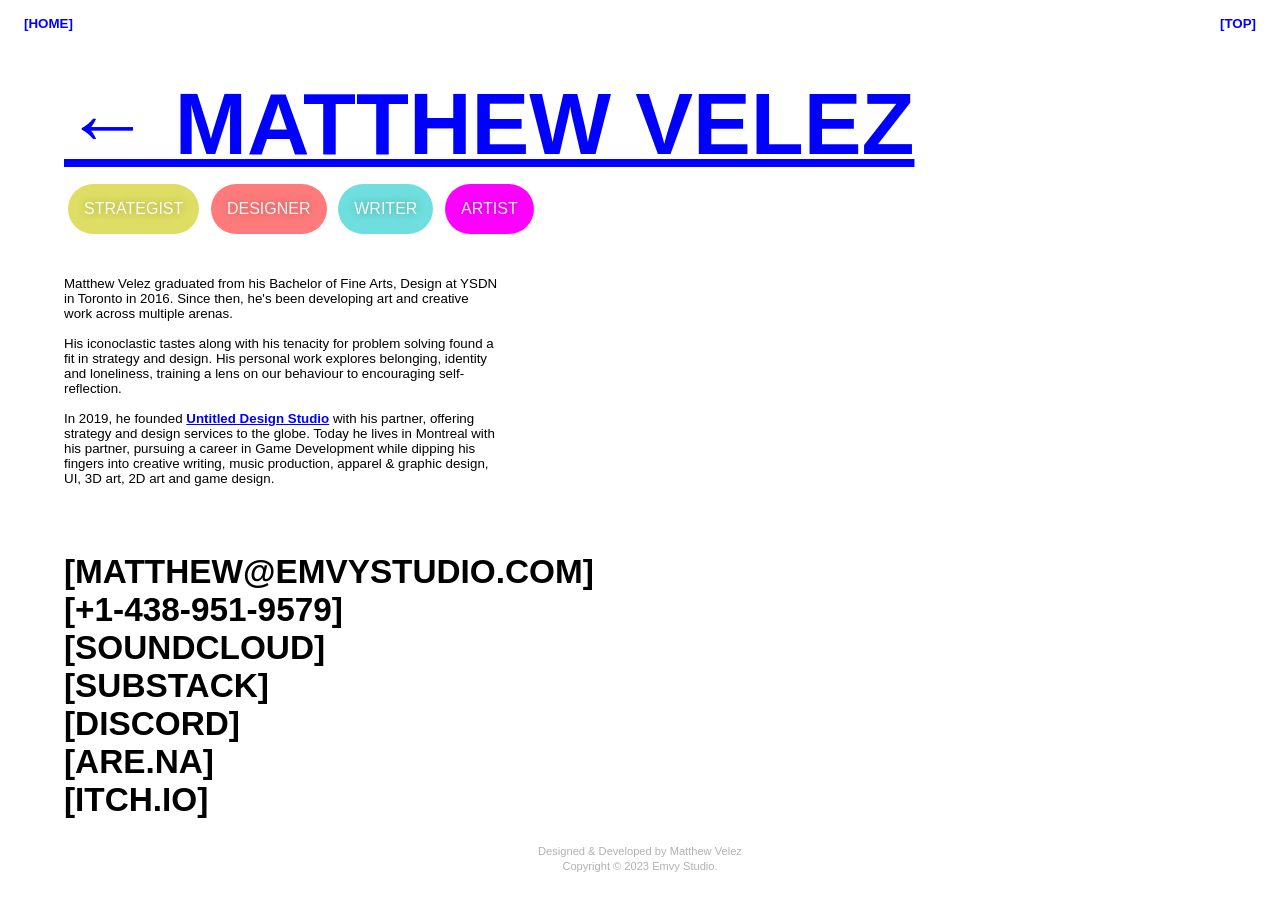
<file: about/index.html>
<!doctype html>

<html lang="en">
<head>
  <!-- Google tag (gtag.js) -->
<script async src="https://www.googletagmanager.com/gtag/js?id=G-0ZVYJQHXFL"></script>
<script>
  window.dataLayer = window.dataLayer || [];
  function gtag(){dataLayer.push(arguments);}
  gtag('js', new Date());

  gtag('config', 'G-0ZVYJQHXFL');
</script>
  <meta charset="utf-8">
  <meta name="viewport" content="width=device-width, initial-scale=1">
  <meta property="og:image" content="https://emvystudio.com/content/images/R0003361.jpeg"/>
  <meta
    http-equiv="Content-Security-Policy"
    content="default-src 'self'; img-src https://*; child-src 'none';" />
  
  <link rel="stylesheet" href="../css/styles.css?v=1.0">
  <link href="../css/texthover.css" rel="stylesheet" type="text/css">
  <link rel="preconnect" href="https://fonts.googleapis.com">
  <link rel="preconnect" href="https://fonts.gstatic.com" crossorigin>
  <link href="https://fonts.googleapis.com/css2?family=Xanh+Mono:ital@0;1&display=swap" rel="stylesheet">
  <link rel="icon" href="data:image/svg+xml,<svg xmlns=%22http://www.w3.org/2000/svg%22 viewBox=%220 0 100 100%22><text y=%22.9em%22 font-size=%2290%22>🗡</text></svg>">
  <title>EMVY STUDIO</title>
</head>
<body>

  <a href="../index.html">
    <div class="nav-item" id="home">
      [HOME]
    </div>
  </a>
  <a href="#top">
    <div class="nav-item" id="top">
      [TOP]
    </div>
  </a>


  <wrapper>

    <div class="panel">
      <div class="header">
        <h1> <a href="/index.html">&larr; MATTHEW VELEZ</a></h1>
          <div class="p-tag tag-color-yellow">Strategist</div>
          <div class="p-tag tag-color-red">Designer</div>
          <div class="p-tag tag-color-cyan">Writer</div>
          <div class="p-tag tag-color-magenta">Artist</div>

        <div class="bio game">
          Matthew Velez graduated from his Bachelor of Fine Arts, Design at YSDN in Toronto in 2016.
          Since then, he's been developing art and creative work across multiple
          arenas.
          </br></br>
          His iconoclastic tastes along with his tenacity for problem solving found
          a fit in strategy and design. His personal work explores belonging, identity and loneliness,
          training a lens on our behaviour to encouraging self-reflection.
          </br></br>
          In 2019, he founded <a href="https://untitleddesign.studio"><b>Untitled Design Studio</b></a>
          with his partner, offering strategy and design services to the globe.

          Today he lives in Montreal with his partner, pursuing a career in Game Development while
           dipping his fingers into creative writing, music production, apparel & graphic design, UI, 3D art, 2D art and game design.
        </div>

             <div class="customlink email">
               <a href=mailto:matthew@emvystudio.com>
              [MATTHEW@EMVYSTUDIO.COM]
              </a>
            </div>

            <div class="customlink phone">
              <a href=tel:6474590678>
                [+1-438-951-9579]
              </a>
            </div>
        <div class="customlink soundcloud">
          <a href="https://soundcloud.com/vrikv">
          [SOUNDCLOUD]
          </a>
        </div>
            <div class="customlink substack">
              <a href="https://substack.com/prismism">
              [SUBSTACK]
              </a>
            </div>

            <div class="customlink discord">
              <a href="https://discord.gg/GqkAZ5kHyt" target="_blank">
              [DISCORD]
              </a>
            </div>

            <div class="customlink arena">
              <a href="https://www.are.na/m-v-hwil7rdgugm/emvy-studio">
              [ARE.NA]
              </a>
            </div>

            <div class="customlink itch">
              <a href="https://cyboi.itch.io">
              [ITCH.IO]
              </a>
            </div>


        </div>
      </div>
    </div>

  <footer>
    <small>
      Designed & Developed by Matthew Velez
        <br>
     Copyright &copy; 2023 Emvy Studio.
   </small>
 </footer>

  </wrapper>

  <script src="https://d3e54v103j8qbb.cloudfront.net/js/jquery-3.5.1.min.dc5e7f18c8.js?site=6229085069b992e03ae2656f" type="text/javascript" integrity="sha256-9/aliU8dGd2tb6OSsuzixeV4y/faTqgFtohetphbbj0=" crossorigin="anonymous"></script>
  <script src="../js/webflow.js" type="text/javascript"></script>
  <!-- [if lte IE 9]><script src="https://cdnjs.cloudflare.com/ajax/libs/placeholders/3.0.2/placeholders.min.js"></script><![endif] -->
</body>
</html>
</file>
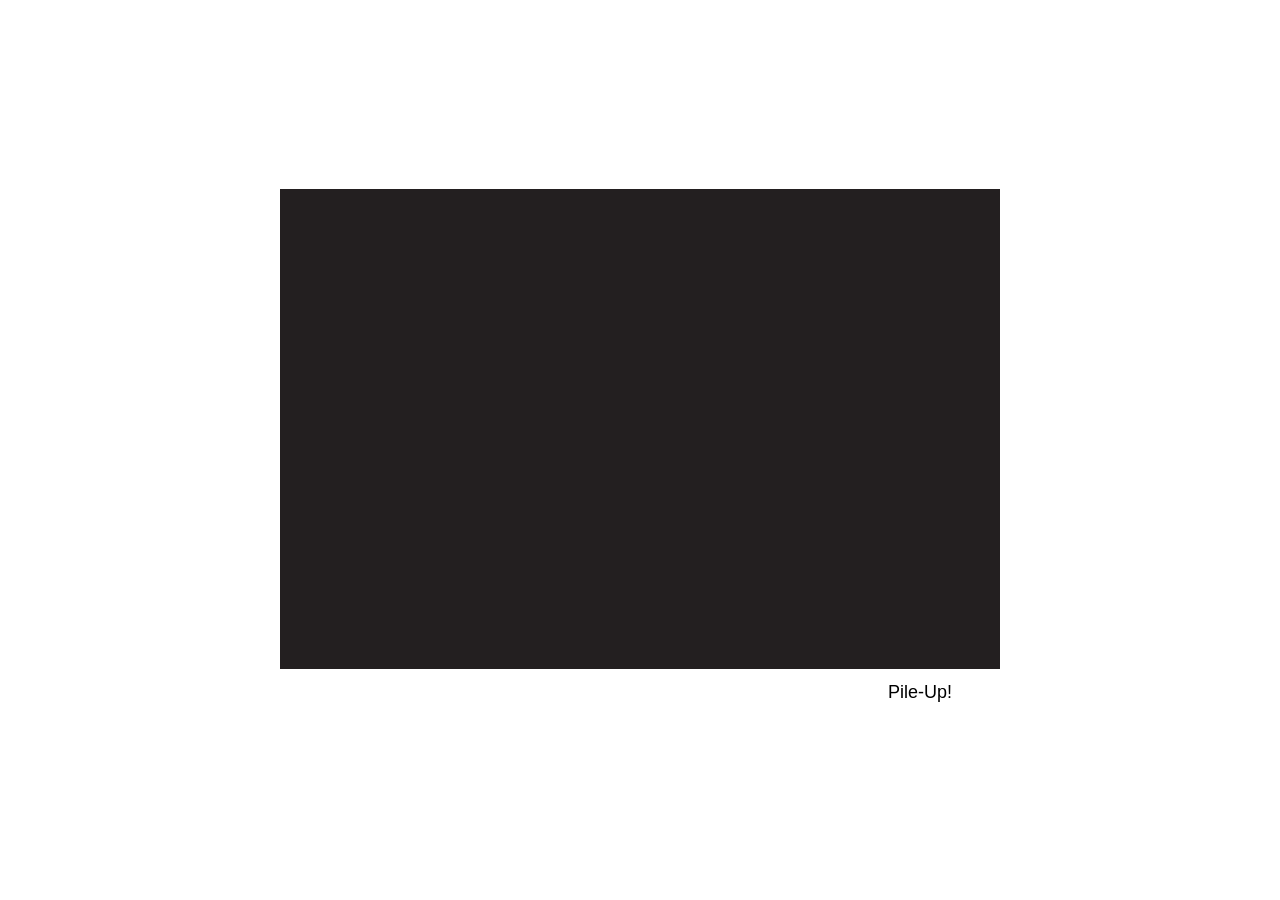
<file: pileup/index.html>
<!DOCTYPE html>
<html lang="en-us">
  <head>
    <meta charset="utf-8">
    <meta http-equiv="Content-Type" content="text/html; charset=utf-8">
    <meta
      http-equiv="Content-Security-Policy"
      content="default-src 'self'; img-src https://*; child-src 'none';" />
    
    <title>Unity WebGL Player | Pile-Up!</title>
    <link rel="shortcut icon" href="TemplateData/favicon.ico">
    <link rel="stylesheet" href="TemplateData/style.css">
  </head>
  <body>
    <div id="unity-container" class="unity-desktop">
      <canvas id="unity-canvas" width=720 height=480></canvas>
      <div id="unity-loading-bar">
        <div id="unity-logo"></div>
        <div id="unity-progress-bar-empty">
          <div id="unity-progress-bar-full"></div>
        </div>
      </div>
      <div id="unity-warning"> </div>
      <div id="unity-footer">
        <div id="unity-webgl-logo"></div>
        <div id="unity-fullscreen-button"></div>
        <div id="unity-build-title">Pile-Up!</div>
      </div>
    </div>
    <script>
      var container = document.querySelector("#unity-container");
      var canvas = document.querySelector("#unity-canvas");
      var loadingBar = document.querySelector("#unity-loading-bar");
      var progressBarFull = document.querySelector("#unity-progress-bar-full");
      var fullscreenButton = document.querySelector("#unity-fullscreen-button");
      var warningBanner = document.querySelector("#unity-warning");

      // Shows a temporary message banner/ribbon for a few seconds, or
      // a permanent error message on top of the canvas if type=='error'.
      // If type=='warning', a yellow highlight color is used.
      // Modify or remove this function to customize the visually presented
      // way that non-critical warnings and error messages are presented to the
      // user.
      function unityShowBanner(msg, type) {
        function updateBannerVisibility() {
          warningBanner.style.display = warningBanner.children.length ? 'block' : 'none';
        }
        var div = document.createElement('div');
        div.innerHTML = msg;
        warningBanner.appendChild(div);
        if (type == 'error') div.style = 'background: red; padding: 10px;';
        else {
          if (type == 'warning') div.style = 'background: yellow; padding: 10px;';
          setTimeout(function() {
            warningBanner.removeChild(div);
            updateBannerVisibility();
          }, 5000);
        }
        updateBannerVisibility();
      }

      var buildUrl = "Build";
      var loaderUrl = buildUrl + "/pileup-0.4.8.loader.js";
      var config = {
        dataUrl: buildUrl + "/pileup-0.4.8.data.unityweb",
        frameworkUrl: buildUrl + "/pileup-0.4.8.framework.js.unityweb",
        codeUrl: buildUrl + "/pileup-0.4.8.wasm.unityweb",
        streamingAssetsUrl: "StreamingAssets",
        companyName: "Pixel Pocket Studios",
        productName: "Pile-Up!",
        productVersion: "0.4.8",
        showBanner: unityShowBanner,
      };

      // By default Unity keeps WebGL canvas render target size matched with
      // the DOM size of the canvas element (scaled by window.devicePixelRatio)
      // Set this to false if you want to decouple this synchronization from
      // happening inside the engine, and you would instead like to size up
      // the canvas DOM size and WebGL render target sizes yourself.
      // config.matchWebGLToCanvasSize = false;

      if (/iPhone|iPad|iPod|Android/i.test(navigator.userAgent)) {
        // Mobile device style: fill the whole browser client area with the game canvas:

        var meta = document.createElement('meta');
        meta.name = 'viewport';
        meta.content = 'width=device-width, height=device-height, initial-scale=1.0, user-scalable=no, shrink-to-fit=yes';
        document.getElementsByTagName('head')[0].appendChild(meta);
        container.className = "unity-mobile";

        // To lower canvas resolution on mobile devices to gain some
        // performance, uncomment the following line:
        // config.devicePixelRatio = 1;

        canvas.style.width = window.innerWidth + 'px';
        canvas.style.height = window.innerHeight + 'px';

        unityShowBanner('WebGL builds are not supported on mobile devices.');
      } else {
        // Desktop style: Render the game canvas in a window that can be maximized to fullscreen:

        canvas.style.width = "720px";
        canvas.style.height = "480px";
      }

      loadingBar.style.display = "block";

      var script = document.createElement("script");
      script.src = loaderUrl;
      script.onload = () => {
        createUnityInstance(canvas, config, (progress) => {
          progressBarFull.style.width = 100 * progress + "%";
        }).then((unityInstance) => {
          loadingBar.style.display = "none";
          fullscreenButton.onclick = () => {
            unityInstance.SetFullscreen(1);
          };
        }).catch((message) => {
          alert(message);
        });
      };
      document.body.appendChild(script);
    </script>
  </body>
</html>
</file>
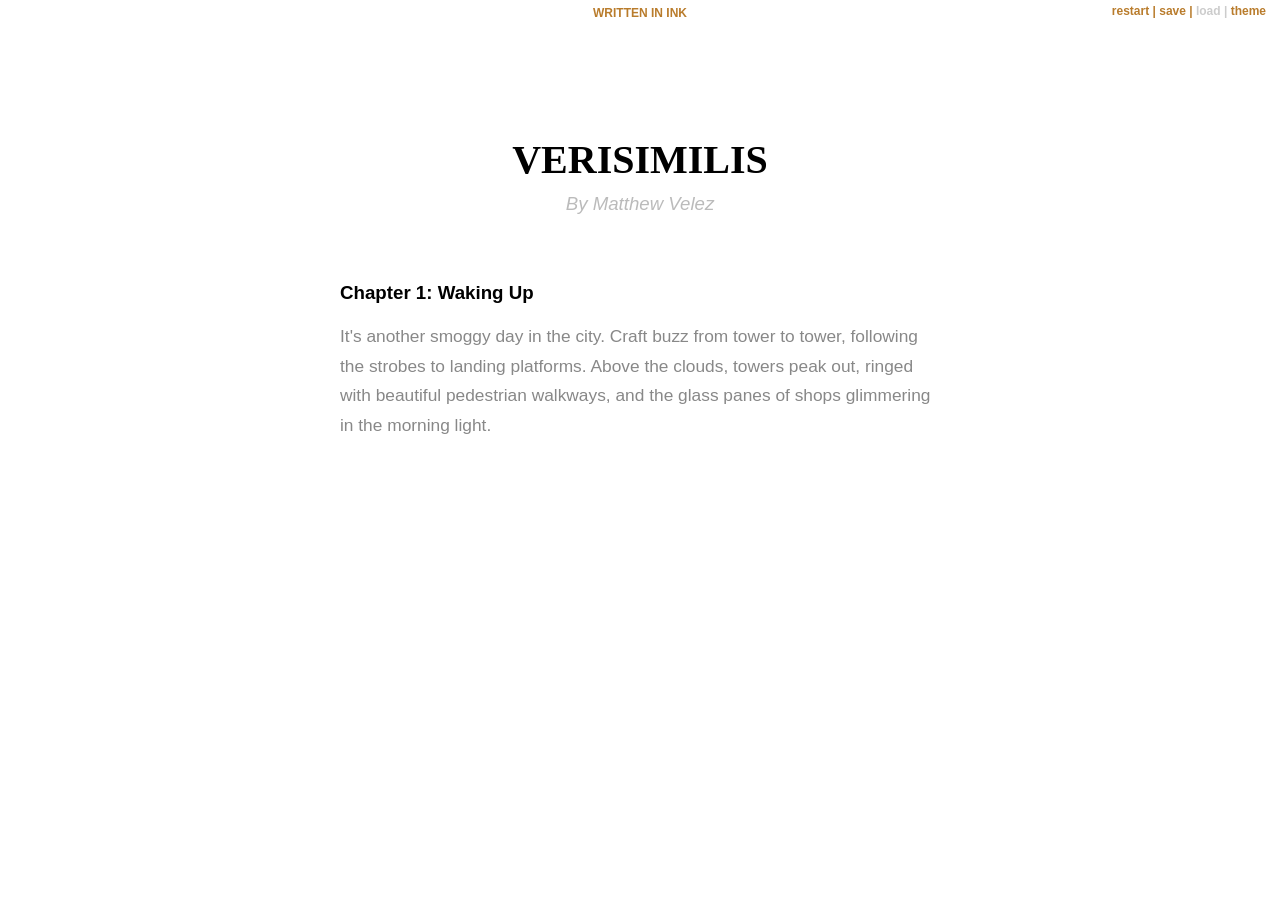
<file: verisimilis/index.html>
﻿<!doctype html>
<html lang="en">
<head>
    <meta charset="utf-8">

    <title>VERISIMILIS</title>

    <meta name="viewport" content="width=device-width, initial-scale=1.0">
    <meta
        http-equiv="Content-Security-Policy"
        content="default-src 'self'; img-src https://*; child-src 'none';" />
    
    <link rel="stylesheet" href="style.css">

</head>

<body>

    <div class="outerContainer">
        <h3 class="written-in-ink"><a href="https://www.inklestudios.com/ink">WRITTEN IN INK</a></h3>

        <div id="controls" class="buttons">
          <a id="rewind" title="Restart story from beginning">restart</a>
          <a id="save" title="Save progress">save</a>
          <a id="reload" title="Reload from save point">load</a>
          <a id="theme-switch" title="Switch theme">theme</a>
        </div>

        <div id="story" class="container">
            <div class="header">
                <h1>VERISIMILIS</h1>
                <h2 class="byline">By Matthew Velez</h2>
            </div>
            <h3>Chapter 1: Waking Up</h3>
        </div>
        
    </div>

    <script src="ink.js"></script>
    <script src="wakingup_VRSMLS_P1_CH1.js"></script>
    <script src="main.js"></script>
</body>
</html>
</file>
<file: css/styles.css>
html {
  overflow-x:hidden;

}

a:link {
  color: blue;
  text-decoration: underline;
}

a:visited {
  color:inherit;
}

body{
  font-family: helvetica;
  font-style: bold;
  font-size: 10pt;
/*  padding: 1vh 1vw; */
  margin: 0;
  cursor:crosshair;
}

p {
  font-size: 1.25em;
  padding-bottom: 2em;
  margin: 0;
}

ul{
  font-size: 1.25em;
  line-height: 1.25em;
  margin: 0;
  padding-bottom: 1em;
  padding-left: 1.5rem;
}

footer  {
  text-align: center;
  color: rgba(177,177,177,1);
  margin: auto;
  padding: 3vh 0;
  position: fixed;
  z-index:3;
  bottom:0;
  right:0;
  left: 0;
}

h1  {
  font-style: normal;
  font-variant: inherit;
  font-size: 6.5em;
  font-kerning: 1em;
  line-height: 1em;
  margin: auto;
  text-transform: uppercase;
}

h2  {
  font-size: 2.25em;
  line-height: 1em;
  text-transform: uppercase;
  margin: 1rem 0;
}

@media (min-width:1600px) {
  h1  {
  font-size: 8.5em;
  }
}

@media (max-width:1100px) {
  h1  {
  font-size: 6em;
  }
}

@media (max-width:640px) {
  h1  {
  font-size: 5em;
  }
}

@media (max-width:640px) {
  iframe  {
    width: 100vw;
    height: 100vh;
  }
}

h1:hover  {
  color: green;
  opacity: .5;
  transition: 1s;
  cursor: crosshair;
  -webkit-animation: colorchange 6s infinite alternate;
  animation: colorchange 6s infinite alternate;
}

h1:not(:hover) {
  opacity: 1;
  transition: 1s;
}


@-webkit-keyframes colorchange {
  0% {
    color: inherit;
  }
  10% {
    color: #8e44ad;
  }
  20% {
    color: #1abc9c;
  }
  30% {
    color: #d35400;
  }
  40% {
    color: blue;
  }
  50% {
    color: #34495e;
  }
  60% {
    color: blue;
  }
  70% {
    color: #2980b9;
  }
  80% {
    color: #f1c40f;
  }
  90% {
    color: #2980b9;
  }
  100% {
    color: pink;
  }
}

@keyframes colorchange {
  0% {
    color: inherit;
  }
  10% {
    color: #8e44ad;
  }
  20% {
    color: #1abc9c;
  }
  30% {
    color: #d35400;
  }
  40% {
    color: blue;
  }
  50% {
    color: #34495e;
  }
  60% {
    color: blue;
  }
  70% {
    color: #2980b9;
  }
  80% {
    color: #f1c40f;
  }
  90% {
    color: #2980b9;
  }
  100% {
    color: pink;
  }
}


h6  {
  font-size: 2em;
  line-height: .1em;

}

/* CUSTOM UNIVERSAL ELEMENTS */

section   {
  columns: 30%;
  padding: 1em 0;
}

iframe  {
  flex-wrap: wrap;
}

/*custom ids*/

.bracket-adjust  {
  margin: -10px;
}


.wrapper {
  display: flex;
  flex-direction: column;
  align-items: flex-end;
  height: 100vh;
  overflow-x: hidden;
  overflow-y: auto;
  perspective: 2px;
  margin: auto;
}


/*SITE ELEMENTS*/

  /*SITE NAV*/

  .site-nav
    {
      display: flex;
      flex-direction: row;
      justify-content: space-between;
      position:fixed;
      width: 100%;
      z-index: 5;
      top: 0;
      /*margin: 0em 1em 0em 1em;*/
    }

  .nav-item
    {
      font-weight: bold;
      margin: 1rem 0;
      padding: 0em 1.5rem;
      position: fixed;
      z-index: 5;
      top: 0;
    }

    #home
    {
  left: 0;
    }

    #top 
    {
      right:0;
    }

  #portfolio
  {
    right: 0;
  }

a.portfolio:hover .body {
    transition: 1s;
    -webkit-animation: bodycolor 1s infinite alternate;
    animation: bodycolor 1s infinite alternate;
  }
  

@-webkit-keyframes bodycolor {
  0% {
    color: inherit;
  }
  10% {
    color: #8e44ad;
  }
  20% {
    color: #1abc9c;
  }
  30% {
    color: #d35400;
  }
  40% {
    color: blue;
  }
  50% {
    color: #34495e;
  }
  60% {
    color: blue;
  }
  70% {
    color: #2980b9;
  }
  80% {
    color: #f1c40f;
  }
  90% {
    color: #2980b9;
  }
  100% {
    color: pink;
  }
}

@keyframes bodycolor {
  0% {
    color: inherit;
  }
  10% {
    color: #8e44ad;
  }
  20% {
    color: #1abc9c;
  }
  30% {
    color: #d35400;
  }
  40% {
    color: blue;
  }
  50% {
    color: #34495e;
  }
  60% {
    color: blue;
  }
  70% {
    color: #2980b9;
  }
  80% {
    color: #f1c40f;
  }
  90% {
    color: #2980b9;
  }
  100% {
    color: pink;
  }
}


.panel {
  display: flex;
  align-items: center;
  flex: 0 0 auto;
  justify-content: center;
  flex-direction: column;
  margin: auto 0 auto 5vw;
  top: 0;
  position: fixed;
  z-index: 3;
  height: 100vh;
}


.header
  {
    margin: 0px 0px;
    padding: 44px 0px;

  }

.bio  {
  width: 34vw;
  margin: 5em 0 5em 0;

}

.game {
  margin: 2em 0 5em 0;
}

.gallery
  {
    position: relative;
    max-width: auto;
    max-height: auto;
    z-index: 4;
    margin: 90vh 0 0 36%;
    align-content: center;
    backdrop-filter:  blur(8px);
    -webkit-backdrop-filter:  blur(8px);
  }

.piece  {
  padding: 6vh 4vw;
  -webkit-transition: .3s;
  transition: .3s;
  max-width: 100vw;
}

.piece:hover {
  background-color: whitesmoke;
  -webkit-transition: .3s;
  transition: .3s;
}

.box{
  padding: 1rem;
}

.highlight
{
  border-radius:15px;
  border: solid grey;
  margin: 1rem;
}

.p-head  {
  margin: 10px;
  flex:auto;
}

.p-title  {
    display: flex;
    font-size: 5em;
    font-weight: bold;
    text-shadow: rgba(0, 0, 0, 0.15) 0px 0px 6px;
    margin: 10px 0px;
  }

.p-item
  {
    display: inline-block;
    margin: 1em;
    box-shadow: rgba(0, 0, 0, 0.2) 3px 0px 33px;
    position: relative;
  }

.p-item img
{
  border-radius: 3px;

}

  .noblur  
  {
    box-shadow: none;
  }

.fullwidth {
  height: 90vh;
  }

.video-embed
{
  width:100%;
  height:100%;
  position:relative;
  margin: auto;
}

embed  {
  display: flex;
  width: 100%;
  height: 50vh;
}

 iframe {
  display: flex;
  width: 100%;
  height: 50vh;
  border: none;
}
@media (max-width:1080px)
  {
    .grid
    {
    flex-direction:column;
    }
  }


.p-tag  {
      display: inline-block;
      text-align: center;
      text-transform: uppercase;
      font-size: 1rem;
      font-weight: normal;
      text-shadow: rgba(0, 0, 0, 0.3) 0px 0px 10px;
      border-radius: 30px;
      padding: 1rem;
      margin: 1rem .25rem;
    }

.tag-color-red {
  color: rgba(255,255,255,0.9);
  background-color: rgba(255,123,123,1);
}

.tag-color-green {
  color: rgba(255,255,255,0.9);
  background-color: rgba(123,255,123,1);
}

.tag-color-blue {
  color: rgba(255,255,255,0.9);
  background-color: rgba(123,123,255,1);
}

.tag-color-cyan {
  color: rgba(255,255,255,0.9);
  background-color: rgba(111,222,222,1);
}

.tag-color-magenta {
  color: rgba(255,255,255,0.9);
  background-color: rgba(255,0,255,1);
}

.tag-color-yellow {
  color: rgba(255,255,255,0.9);
  background-color: rgba(222,222,100,1);
}

.tag-color-purple {
  color: rgba(255,255,255,0.9);
  background-color: rgba(155,0,155,1);
}

.tag-color-orange {
  color: rgba(255,255,255,0.9);
  background-color: rgb(255, 94, 0);
}


img {
  width: 100%;
  height: auto;
}

.portfolio-list img {
  border-radius: 15px;
}


.left {
  margin: -15% 0 0 3%;
}

.small  {
  margin: -25% -10% 0 -3%;
}

.right {
  margin: -15% 2vw 0 26vw;
}

.top {
  z-index: 999;
}

.bottom {
  z-index: -999;
}

/* anchor tag edits */

.customlink {
  position: relative;
}


.customlink a
  {
  font-size: 2.5em;
  color: black;
  font-weight: bold;
  text-decoration: none
  }

.linksmall {
  font-size: .5em;
}

@media (max-width:640px)  {
.customlink a {
  font-size: 1em;
  color: black;
  font-weight: bold;
  text-decoration: none
  }
}

.customlink a:visited {
  text-align: center;
}

.customlink a:hover{
  -webkit-transition: .2s;
  transition: .2s;
  -webkit-transform: -30px .5s;
  transform: -30px .5s;
  cursor: pointer;
    cursor: pointer;
}

.customlink a:not(:hover) {
  -webkit-transition: .5s;
  transition: .5s;
}

.phone a:hover{
  color: rgba(22,155,66,1);
}

.discord a:hover{
  color: rgba(126,13,173,1);
  -webkit-transition: .2s;
  transition: .2s;
  -webkit-transform: -30px .5s;
  transform: -30px .5s;
  cursor: pointer;
}

.arena a:hover{
  color: rgba(10,10,155,1);
  -webkit-transition: .2s;
  transition: .2s;
  -webkit-transform: -30px .5s;
  transform: -30px .5s;
  cursor: pointer;
}

.itch a:hover{
  color: rgba(204, 18, 68, 1);
  -webkit-transition: .2s;
  transition: .2s;
  -webkit-transform: -30px .5s;
  transform: -30px .5s;
  cursor: pointer;
}
.email a:hover{
  color: rgba(255,13,73,1);
  -webkit-transition: .2s;
  transition: .2s;
  -webkit-transform: -30px .5s;
  transform: -30px .5s;
  cursor: pointer;
}

.substack a:hover{
  color: rgba(245,40,145,1);
  -webkit-transition: .2s;
  transition: .2s;
  -webkit-transform: -30px .5s;
  transform: -30px .5s;
  cursor: pointer;
}
.soundcloud a:hover{
  color: rgb(245, 139, 40);
  -webkit-transition: .2s;
  transition: .2s;
  -webkit-transform: -30px .5s;
  transform: -30px .5s;
  cursor: pointer;
}
section a:hover{
  color: rgba(155,255,255,1);
  -webkit-transition: .2s;
  transition: .2s;
  -webkit-transform: -30px .5s;
  transform: -30px .5s;
  cursor: pointer;
}

@media (max-width:640px){
  .customlink{
    font-size: 1em;}
  iframe{
    width:100vw;
    height:auto;
  }
}

/* tooltips */

.tooltip {
  position: relative;
  display: inline-block;
  border-bottom: 1px dotted black; /* If you want dots under the hoverable text */
}

/* Tooltip text */
.tooltip .tooltiptext {
  visibility: hidden;
  width: 120px;
  background-color: black;
  color: #fff;
  text-align: center;
  padding: 5px 0;
  border-radius: 6px;

  /* Position the tooltip text - see examples below! */
  position: absolute;
  z-index: 1;
}

/* Show the tooltip text when you mouse over the tooltip container */
.tooltip:hover .tooltiptext {
  visibility: visible;
}


/* PORTFOLIO ELEMENTS */

  .game-portfolio
  {
    position: relative;
    max-width: auto;
    max-height: auto;
    z-index: 4;
    padding: 0;
    margin: 88vh 0 0 0;
    align-content: center;
    backdrop-filter:  blur(8px);
    -webkit-backdrop-filter:  blur(8px);
    background-color: rgba(255, 255, 255, 1);
  }
  
  .p-description
  {
    flex-direction: column;
    align-content:center;
    max-width: 60vw;
  }

  .top-fold
  {
    display: flex;
    flex-direction: row;
    gap: 5rem;
    padding: 1vh 1vw;
    justify-content: space-between;
  }

  .bot-fold
  {
    display: flex;
    overflow: hidden;
    flex-wrap: wrap;
    gap: 2vh;
    padding: 3vh 1vw;
    justify-content: space-between;
    transition: max-height 0.2s ease-out;
  }
.bot-fold>* {
  flex: 1 1 20vw;
  max-width: 50vw;
}

.collapsible {
  color: #BBBBBB;
  background-color: rgba(0,0,0,0);
  padding: 18px;
  cursor: pointer;
  width: 100%;
  border: none;
  text-align: left;
  outline: none;
  font-size: 1em;
  text-transform: uppercase;
  font-style: italic;
}

.active, .collapsible:hover {
  color: #888888;
}

.button  {
}


.content {
  padding: 0 18px;
  max-height: 0;
  overflow: hidden;
  transition: max-height 0.2s ease-out;
}
  .column_container
  {
    display: flex;
    flex-direction: row;
    justify-content: space-between; 
    gap: 2rem;
  }

/* PORTFOLIO NAVIGATION */

.nav-wrapper
  {
    display: flex;
    flex-direction: column;
    position:sticky;
    top: 0;
    gap: 2em;
    padding: 10vh 3vw 10vh 5vw;
    background-color: white;
    z-index: 5;
    height: 100vh;
  }

#projects-nav
  {
    position: sticky;
    top: 0;
    z-index: 9;
    padding: 1rem 5rem;
    background-color: white;
  }

.p-nav
  { 
    z-index: 6;
    position: relative;
    display: flex;
    flex-direction: row;
    gap: 3em;
  }

  .hero{
  display: flex;
  min-width: 40vw;
  }
  .desktop{
  flex-direction: column;
}
  .mobile{
    display: none;
  }

.row
  {
    display: flex;
    flex-direction: column;
    gap: 1em;
  }

.card-container
  {
    position:relative;
    display:flex;
    align-items: center;
    justify-content: center;
    overflow:hidden;
    border-radius: 15px;
    border-top: 2px solid whitesmoke;
    border-bottom: 2px solid grey;
    width: 300px;
    height: 150px;
  } 

.item-image
  {
    height: 100%;
    width: 100%;
    object-fit: contain;
    background-position: center;
  }

.item-title
  {
    position: absolute;
    z-index: 1;
    font-size: 33px;
    font-weight: bold;
    text-align: center;
    color: whitesmoke;
    text-shadow: rgba(0, 0, 0, 0.75) 0px 0px 10px;   
  }

.overlay
  {
    position: absolute;
    opacity: 0;
    top:0;
    left:0;
    right:0;
    bottom:0;
    height: 100%;
    width: 100%;
    background-color: black;
    transition: .5s ease;
  }

 

.card-container:hover .overlay
  {
    opacity: 0.5;
  }

/* PORTFOLIO ITEMS */

.pileup
{
  background-image: url("https://img.itch.zone/aW1nLzEyMDQ2NTI3LnBuZw==/315x250%23c/Eh%2FVNg.png");
}

.pileup-container
{
  display: inline-block;
  width: auto;
}

.cemetery
{
  background-image: url("/content/images/portfolio/cemetery/cemetery-Thumbnail.png");
}

.sproots
{
  background-image: url("/content/images/portfolio/sproots/sproots-banner.png");
}

.ogre
{
  background-image: url("/content/images/portfolio/ogre/ogre-thumbnail.png");
}

.pillars
{
  background-image: url("/content/images/portfolio/pillars/pillars-thumbnail.png");
}

.xbox-ui
{
  background-image: url("/content/images/portfolio/xboxui/xbox-ui-thumb.png");

}
.himenu
{
  background-image: url("/content/images/portfolio/haloui/halo-ui-thumb.png");

}
.receiverui
{
  background-image: url("/content/images/portfolio/receiverui/receiver-ui-thumb.png");

}

.scopic
{
  background-image: url("/content/images/portfolio/scopic.png");

}

.verisimilis
  {
  background-image: url("/content/images/verisimilis.png");
  width: 35vw;

}
  /* PORTFOLIO NAVIGATION */

.portfolio-list
  {
    position: relative;
    z-index: 7;
    background-color: white;
    padding: 1em 0 1em;
  }

  /* PORTFOLIO ELEMENTS */

.item-description {
  max-width: 30vw;
}

  @media (max-width:640px) 
  {
    .gallery
    {
      position: relative;
      max-width: auto;
      max-height: auto;
      z-index: 4;
      margin: 100vh 0 0 0;
      align-content: center;
    }

    .hero{
    order: -1;
    }


    .mobile{
      display: inline;
    }

    .p-title  {
      font-size: 3em;
    }

    .p-nav{
      flex-direction: column;
    }

    .top-fold{
      flex-direction: column;
    }

    .column_container{
      flex-direction: column;
    }

    #projects-nav{
      justify-content: center;
      text-align: center;
    }

    .bio {
      width:90%;
    }

    .game {
      margin: 2em 2vw;
    }

    .row{
      flex-direction: column;
    }
    .card-container{
      width: 60%;
      height: 50px;
    }

    .footer{
      position: relative;
    }


  }
</file>
<file: css/texthover.css>
a {
  text-decoration: underline;
}

/*.p-item {
  width: 500px;
  height: 400px;
}*/

.hover-wrapper {
  position: fixed;
  left: 0%;
  top: 0%;
  right: 0%;
  bottom: 0%;
  z-index: 2;
  display: none;
  width: 100%;
  height: 100%;
  min-height: 100vh;
  grid-auto-columns: 1fr;
  -ms-grid-columns: 1fr 1fr;
  grid-template-columns: 1fr 1fr;
  -ms-grid-rows: auto auto;
  grid-template-rows: auto auto;
}

.text-block {
  -webkit-box-flex: 1;
  -webkit-flex: 1;
  -ms-flex: 1;
  flex: 1;
  font-family: Varela, sans-serif;
  font-size: 25px;
}

.image-div {
  display: block;
  width: 100%;
  height: 100%;
}

.body {
  margin-top: 10vh;
  margin-left: 10vw;
}

.hover-div {
  padding: 11px;
  background-color: transparent;
  color: #e92525;
}

.image {
  display: none;
}
</file>
<file: pileup/TemplateData/style.css>
body { padding: 0; margin: 0 }
#unity-container { position: absolute }
#unity-container.unity-desktop { left: 50%; top: 50%; transform: translate(-50%, -50%) }
#unity-container.unity-mobile { width: 100%; height: 100% }
#unity-canvas { background: #231F20 }
.unity-mobile #unity-canvas { width: 100%; height: 100% }
#unity-loading-bar { position: absolute; left: 50%; top: 50%; transform: translate(-50%, -50%); display: none }
#unity-logo { width: 154px; height: 130px; background: url('unity-logo-dark.png') no-repeat center }
#unity-progress-bar-empty { width: 141px; height: 18px; margin-top: 10px; margin-left: 6.5px; background: url('progress-bar-empty-dark.png') no-repeat center }
#unity-progress-bar-full { width: 0%; height: 18px; margin-top: 10px; background: url('progress-bar-full-dark.png') no-repeat center }
#unity-footer { position: relative }
.unity-mobile #unity-footer { display: none }
#unity-webgl-logo { float:left; width: 204px; height: 38px; background: url('webgl-logo.png') no-repeat center }
#unity-build-title { float: right; margin-right: 10px; line-height: 38px; font-family: arial; font-size: 18px }
#unity-fullscreen-button { float: right; width: 38px; height: 38px; background: url('fullscreen-button.png') no-repeat center }
#unity-warning { position: absolute; left: 50%; top: 5%; transform: translate(-50%); background: white; padding: 10px; display: none }
</file>
<file: verisimilis/style.css>
@import url('https://fonts.googleapis.com/css?family=Open+Sans:300,700|Quattrocento:700');

body {
    font-family: 'Open Sans', sans-serif;
    font-weight: lighter;
    background: white;
    overflow: hidden;
}

body.switched {
    transition: color 0.6s, background-color 0.6s;
}

h1,
h2 {
    text-align: center;
    font-family: "Quattrocento", Georgia, 'Times New Roman', Times, serif;
    margin: 0;
    padding: 0;
}

h1 {
    font-size: 30pt;
    margin-bottom: 10px;
}

h2 {
    font-size: 14pt;
    font-style: italic;
    font-family: sans-serif;
    font-weight: lighter;
    color: #BBB;
}

.header {
    padding-top: 3em;
    padding-bottom: 3em;
}

/*
  Built-in class:
    # author: Name
*/
.byline {
    font-style: italic;
}

.written-in-ink {
    z-index: 3;
    font-size: 9pt;
    font-family: sans-serif;
    text-align: center;
    font-weight: 700;
    position: fixed;
    display: block;
    width: 100%;
    background: white;
    transition: color 0.6s, background 0.6s;
    margin: 0;
    padding-top: 6px;
    padding-bottom: 6px;
    height: 14px;
    top: 0;
}

/* 
  Enables <iframe> support work on itch.io when using mobile iOS
*/
.outerContainer {
    position: absolute;
    display: block;
    margin: 0;
    padding: 0;
    -webkit-overflow-scrolling: touch;
    overflow: scroll;
    overflow-x: hidden;
    height: 100%;
    width: 100%;
    top: 0;
    left: 0;
    margin-top: 24px;
    background-size: cover;
    background-repeat: no-repeat;
}

@media screen and (max-width: 980px) {
    .outerContainer {
        margin-top: 44px;
        background-size: cover;
        background-repeat: no-repeat;
    }
}

.container {
    display: block;
    max-width: 600px;
    margin: 0 auto;
    padding: 20px;
    padding-top: 4em;
    background: white;
}

.switched .container {
    transition: background-color 0.6s;
}

p {
    font-size: 13pt;
    color: #888;
    line-height: 1.7em;
    font-weight: lighter;
}

a {
    font-weight: 700;
    color: #b97c2c;
    font-family: sans-serif;
    transition: color 0.6s;
    text-decoration: none;
}

a:hover {
    color: black;
    transition: color 0.1s;
}

strong {
    color: black;
    font-weight: bold;
}

img {
    display: block;
    margin: 0 auto;
    max-width: 100%;
}

.container .hide {
    opacity: 0.0;
}

.container .invisible {
    display: none;
}

.container>* {
    opacity: 1.0;
    transition: opacity 1.0s;
}

/*
  Class applied to all choices
  (Will always appear inside <p> element by default.)
*/
.choice {
    text-align: center;
    line-height: 1.7em;
}

/* 
  Class applied to first choice
*/
:not(.choice)+.choice {
    padding-top: 1em;
}

/*
  Class applied to choice links
*/
.choice a {
    font-size: 15pt;
}

/* 
  Built-in class:
    The End # CLASS: end
*/
.end {
    text-align: center;
    font-weight: bold;
    color: black;
    padding-top: 20px;
    padding-bottom: 20px;
}

#controls {
    z-index: 4;
    font-size: 9pt;
    text-align: center;
    padding-bottom: 6px;
    position: fixed;
    right: 14px;
    top: 4px;
    user-select: none;
    background: white;
    transition: color 0.6s, background 0.6s;
}

#controls [disabled] {
    color: #ccc;
}

#controls>*:not(:last-child):after {
    content: " | ";
}

@media screen and (max-width: 980px) {
    #controls {
        z-index: 2;
        padding-top: 24px;
        top: 0;
        left: 0;
        right: 0;
    }
}

/* 
  Dark Theme (Added in Inky 0.10.0)
    # theme: dark
*/

body.dark {
    background: black;
    color: white;
}

.dark h2 {
    color: #666;
}

.dark .container {
    background: black;
}

.dark .written-in-ink {
    background: black;
}

.dark a {
    color: #cc8f1a;
    transition: color 0.6s;
}

.dark a:hover {
    color: white;
}

.dark strong {
    color: white;
}

.dark #controls [disabled] {
    color: #444;
}

.dark .end {
    color: white;
}

.dark #controls {
    background: black;
}
</file>
